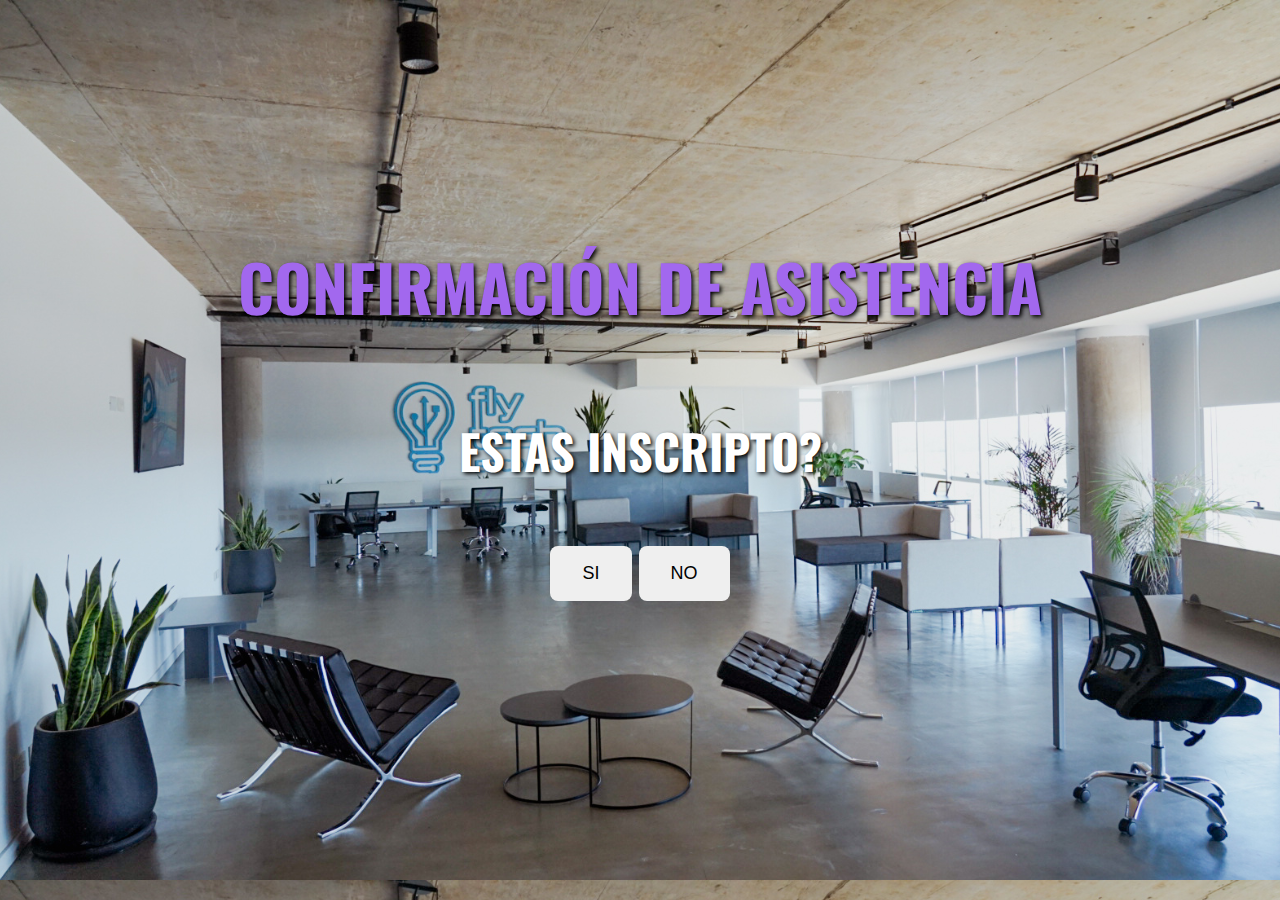
<file: Asistencias/index.html>
<!DOCTYPE html>
<html lang="es">
<head>
    <meta charset="UTF-8">
    <meta name="viewport" content="width=device-width, initial-scale=1.0">
    <title>Confirmación de Asistencia - Opciones Principales</title>
    <link rel="stylesheet" href="https://fonts.googleapis.com/css2?family=Oswald:wght@400;700&display=swap">
    <link rel="stylesheet" href="index.css">
</head>
<body>
    <h1>CONFIRMACIÓN DE ASISTENCIA</h1>
    <h2>ESTAS INSCRIPTO?</h2>

    <form action="redireccion.php" method="post">
        <button type="submit" name="confirmacion" value="si">SI</button>
        <button type="submit" name="confirmacion" value="no">NO</button>
    </form>
</body>
</html>
</file>
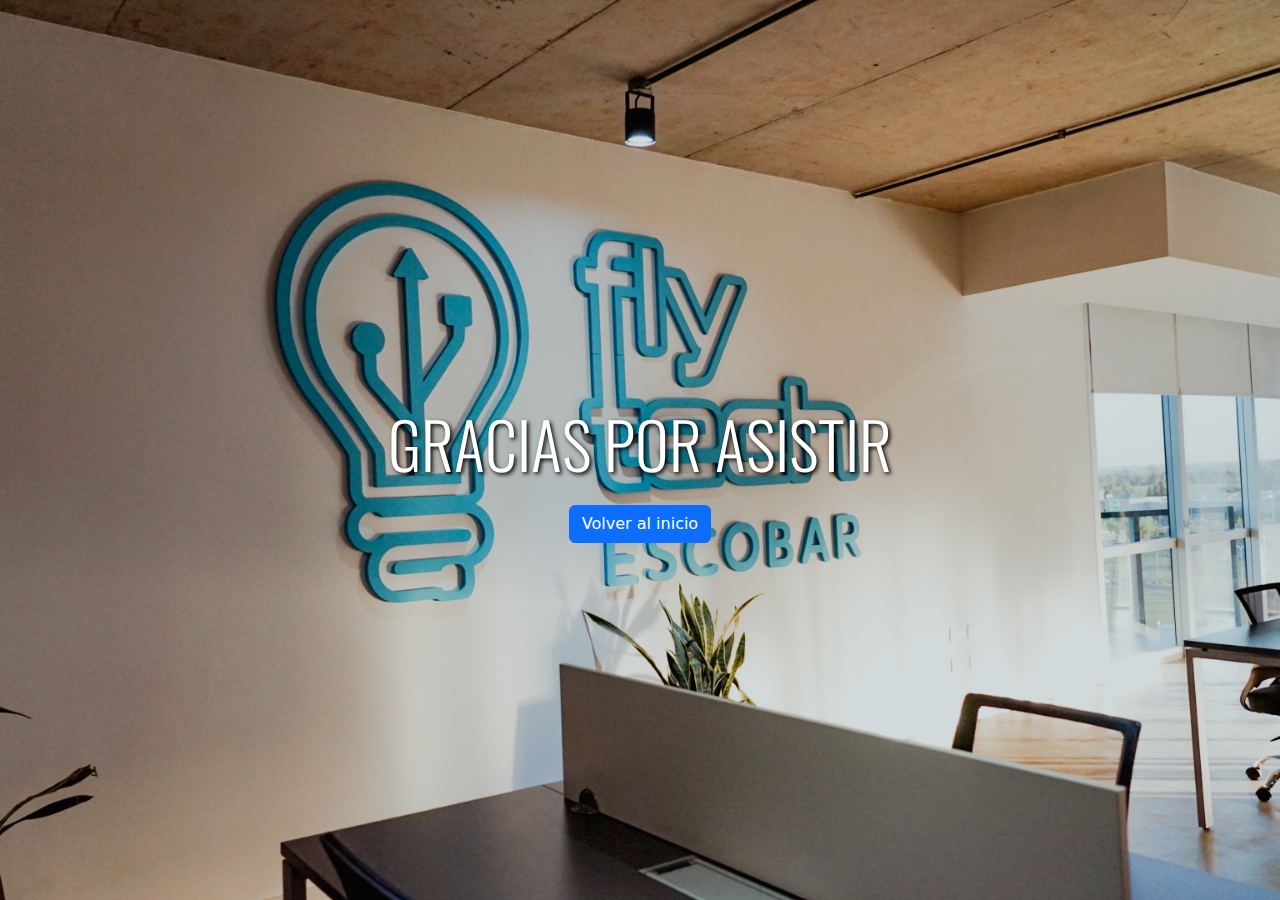
<file: Asistencias/agradecimiento.html>
<!DOCTYPE html>
<html lang="es">
<head>
    <meta charset="UTF-8">
    <meta name="viewport" content="width=device-width, initial-scale=1.0">
    <title>Confirmación de Asistencia - Agradecimiento</title>
    <link rel="stylesheet" href="https://fonts.googleapis.com/css2?family=Oswald:wght@400;700&display=swap">
    <link rel="stylesheet" href="https://cdn.jsdelivr.net/npm/bootstrap@5.3.0/dist/css/bootstrap.min.css">
    <link rel="stylesheet" href="agradecimiento.css">
</head>

<body class="bg-dark text-white" style="background-image: url('DSC09758.JPG'); background-size: cover; background-position: center;">
    <div class="container text-center mt-5">
        <h1 class="display-3" style="font-family: 'Oswald', sans-serif; text-shadow: 2px 2px 4px #000; color: #fff;">GRACIAS POR ASISTIR</h1>
        
        <!-- Botón para volver al index -->
        <a href="index.html" class="btn btn-primary mt-3">Volver al inicio</a>
    </div>
</body>
</html>
</file>
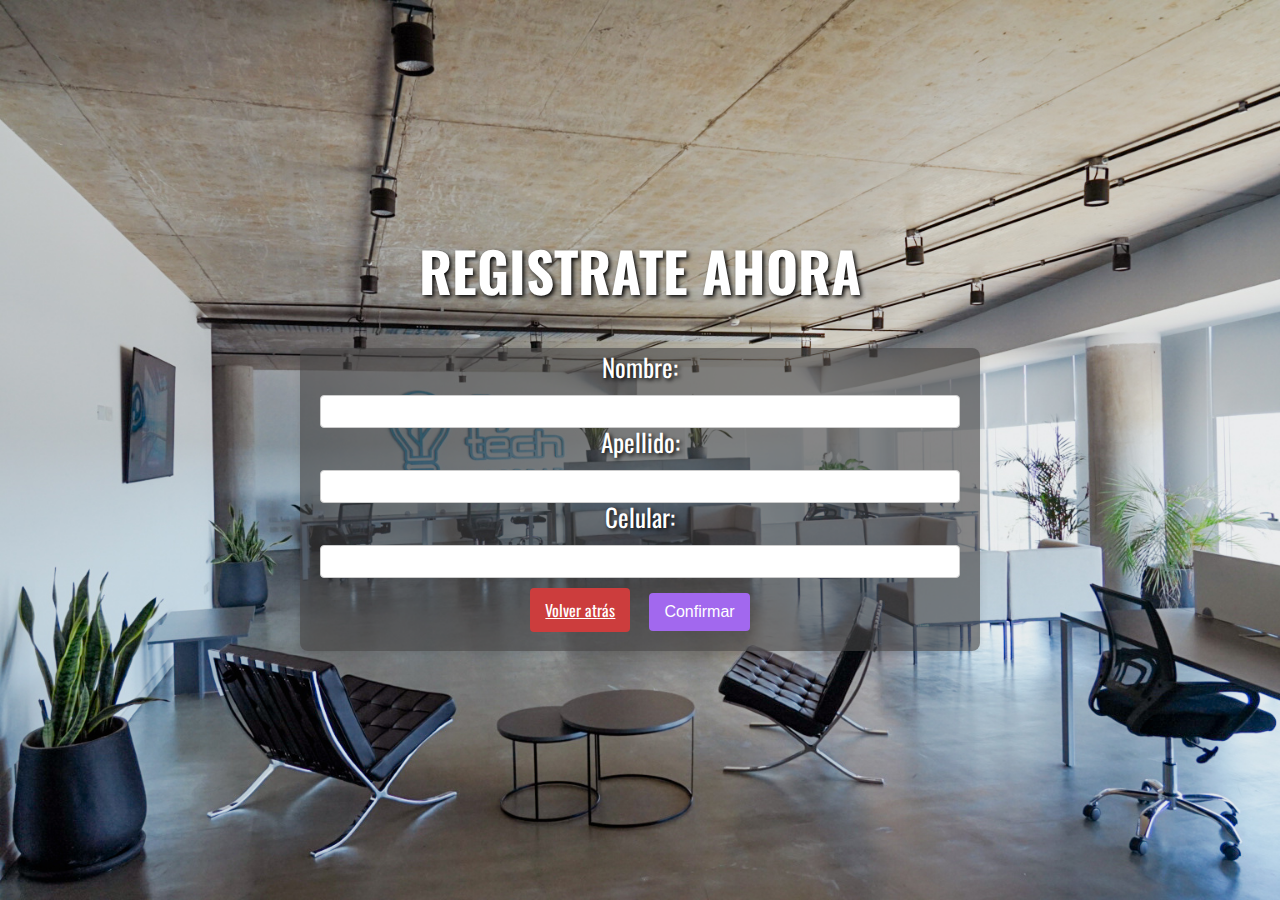
<file: Asistencias/confirmar_no.html>
<!-- confirmar_no.php -->

<!DOCTYPE html>
<html lang="es">
<head>
    <meta charset="UTF-8">
    <meta name="viewport" content="width=device-width, initial-scale=1.0">
    <title>Confirmación de Asistencia - Confirmar No</title>
    <link rel="stylesheet" href="https://fonts.googleapis.com/css2?family=Oswald:wght@400;700&display=swap">
    <link rel="stylesheet" href="confirmar_no.css">
</head>
<body>
    <h1>REGISTRATE AHORA</h1>
    
    <!-- Formulario para completar Nombre, Apellido y Celular -->
    <form action="procesar_confirmacion_no.php" method="post">
        <label for="nombre">Nombre:</label>
        <input type="text" name="nombre" required><br>

        <label for="apellido">Apellido:</label>
        <input type="text" name="apellido" required><br>

        <label for="celular">Celular:</label>
        <input type="text" pattern="\d*" name="celular" required><br>
        <a href="index.html" class="back-to-index">Volver atrás</a>
        <button type="submit">Confirmar</button>
    </form>
</body>
</html>
</file>
<file: Asistencias/index.css>
/* index.css */

body {
    font-family: 'Oswald', sans-serif;
    color: #fff;
    margin: 0;
    padding: 0;
    display: flex;
    flex-direction: column;
    text-shadow: 2px 2px 4px #000;
    margin-top: -20px;
    font-size: 2em; /* Tamaño de fuente más grande */
    align-items: center;
    justify-content: center;
    height: 100vh;
    text-align: center;
    background-image: url('CO-WORKING.JPG'); /* Reemplaza 'CO-WORKING.JPG' con la ruta correcta a tu imagen */
    background-size: cover;
    background-position: center;
}

h1 {
    color: #a268ee;
    text-shadow: 2px 2px 4px #000;
    margin-top: -20px;
    font-size: 2em; /* Tamaño de fuente más grande */
}

button {
    color: #000000;
    padding: 17px 32px; /* Ajuste de padding para agrandar los botones */
    border: none;
    border-radius: 8px;
    cursor: pointer;
    font-size: 18px;
    margin-top: 20px;
    transition: background-color 0.6s ease; /* Agregamos una transición suave al cambio de color */
}

button.specific-yes {
    background-color: #00ff08 !important; /* Verde fijo para "Sí" */
}

button.specific-no {
    background-color: #ff1900 !important; /* Rojo fijo para "No" */
}

button:hover {
    background-color: #07f77f;
}

/* Media Query para pantallas más pequeñas */
@media (max-width: 768px) {
    h1 {
        font-size: 1.5em; /* Reduce el tamaño de la fuente para pantallas más pequeñas */
    }

    button {
        padding: 15px 28px; /* Ajuste de padding para botones en pantallas más pequeñas */
    }
}
</file>
<file: Asistencias/agradecimiento.css>
body {
        color: #fff;
        margin: 0;
        padding: 0;
        display: flex;
        flex-direction: column;
        align-items: center;
        justify-content: center;
        height: 100vh;
        text-align: center;
    }

    button {
        background-color: #7353a0;
        color: #fff;
        padding: 10px 15px;
        border: none;
        border-radius: 4px;
        cursor: pointer;
        font-size: 16px;
        margin-top: auto;
    }

    button:hover {
        background-color: #4f3a77;
    }
</file>
<file: Asistencias/confirmar_no.css>
/* confirmar_no.css */

body {
    font-family: Oswald, sans-serif;
    background-image: url('CO-WORKING.JPG'); /* Reemplaza 'CO-WORKING.JPG' con la ruta correcta a tu imagen */
    background-size: cover;
    background-position: center;
    background-color: #4645459d;
    margin: 0;
    padding: 0;
    display: flex;
    flex-direction: column; /* Cambiado a column para centrar el registro arriba del formulario */
    align-items: center;
    justify-content: center;
    height: 100vh;
}

form {
    background-color: #4645459d;
    border-radius: 8px;
    box-shadow: 0 0 10px rgba(0, 0, 0, 0.1);
    padding: 20px;
    text-align: center;
    width: 50%;
}
h1 {
    color: #ffffff;
    text-shadow: 2px 2px 4px #000;
    margin-top: -20px;
    font-size: 55px;
}

label {
    display: block;
    margin-bottom: 10px;
    color: #ffffff;
    text-shadow: 2px 2px 4px #000;
    margin-top: -20px;
    font-size: 25px;
}

input {
    width: 100%;
    padding: 8px;
    margin-bottom: 15px;
    border: 1px solid #ccc;
    border-radius: 4px;
    box-sizing: border-box;
}

button {
    background-color: #a268ee;
    color: white;
    padding: 10px 15px;
    border: none;
    border-radius: 4px;
    cursor: pointer;
    font-size: 16px;
}

button:hover {
    background-color: #a268ee;
    transition: background-color 1s ease;
}

/* Estilo para el enlace de regreso al index */
.back-to-index {
    background-color: #cc3d3d;
    color: white;
    padding: 10px 15px;
    border: none;
    border-radius: 4px;
    cursor: pointer;
    font-size: 16px;
}

/* Separación entre los botones */
.back-to-index {
    margin-right: 15px;
}

/* Estilo para el registro */
#registro {
    color: #ffffff;
    text-shadow: 2px 2px 4px #000;
    margin-bottom: 20px;
    font-size: 30px;
}
</file>
